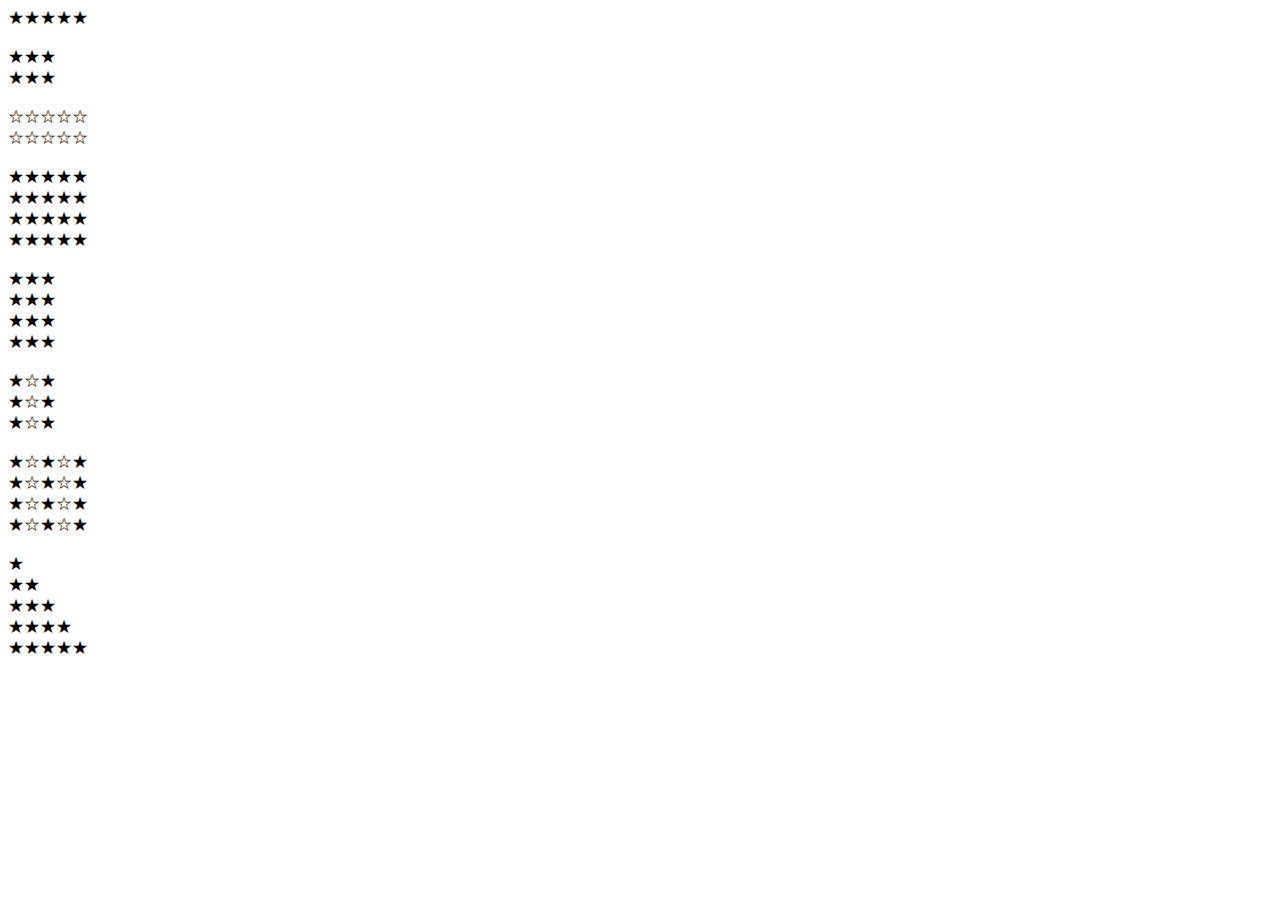
<file: task/JAVAScript 演習課題/index.html>
<!DOCTYPE html>
<html lang="ja">
<head>
    <meta charset="UTF-8">
    <meta name="viewport" content="width=device-width, initial-scale=1.0">
    <title>Document</title>
</head>
<body>
    <script src="./script.js"></script>   
</body>
</html>
</file>
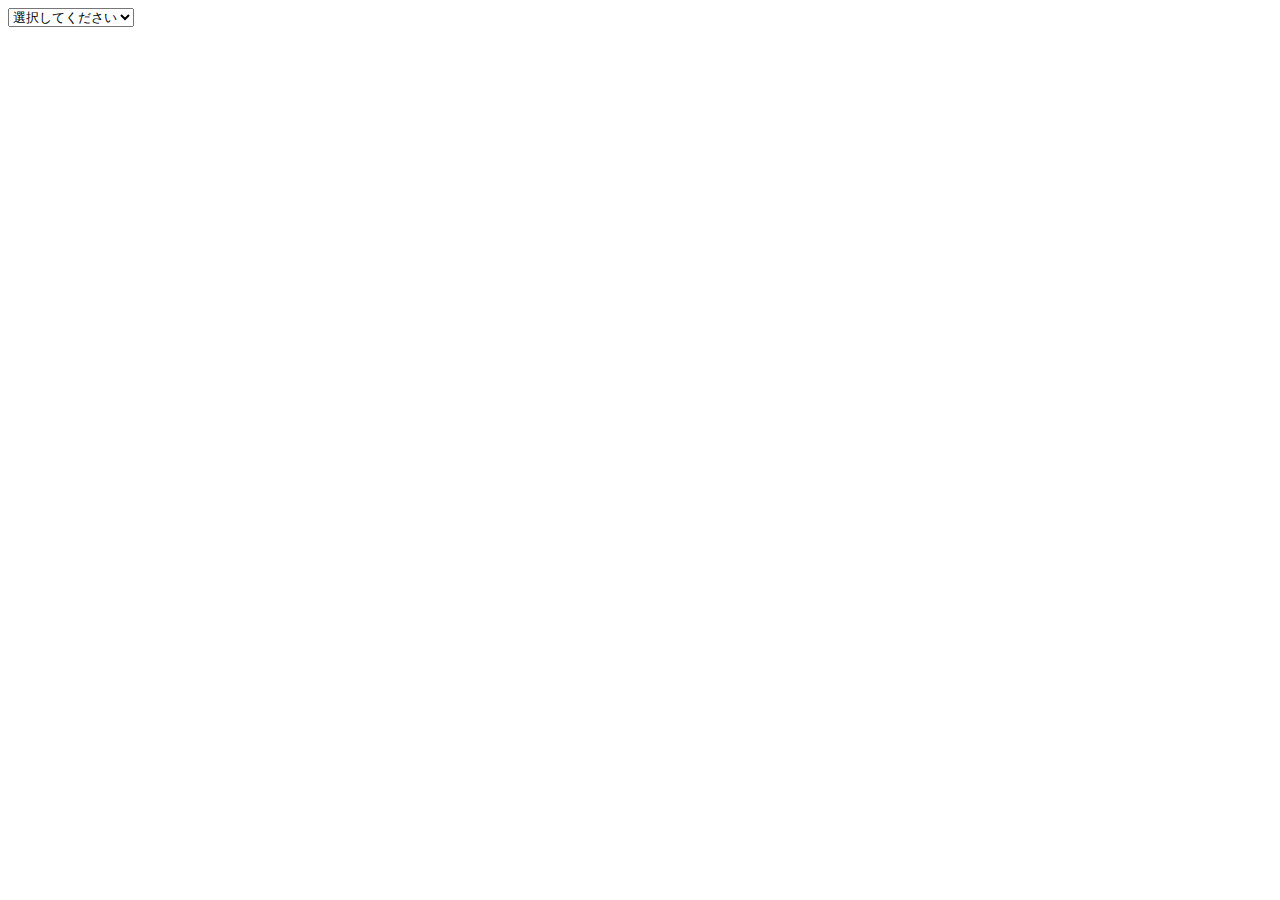
<file: task/JAVAScript 演習課題/index2.html>
<!DOCTYPE html>
<html lang="ja">
<head>
    <meta charset="UTF-8">
    <meta name="viewport" content="width=device-width, initial-scale=1.0">
    <title>Document</title>
</head>
<body>
    <form>
        <select name="age">
            <option>選択してください</option>
            <script>
                for(var i = 18; i <= 65; i++) {
                    document.write("<option>");
                    document.write(i);
                    document.write("</option>");
                }
            </script>
        </select>
    </form> 
</body>
</html>
</file>
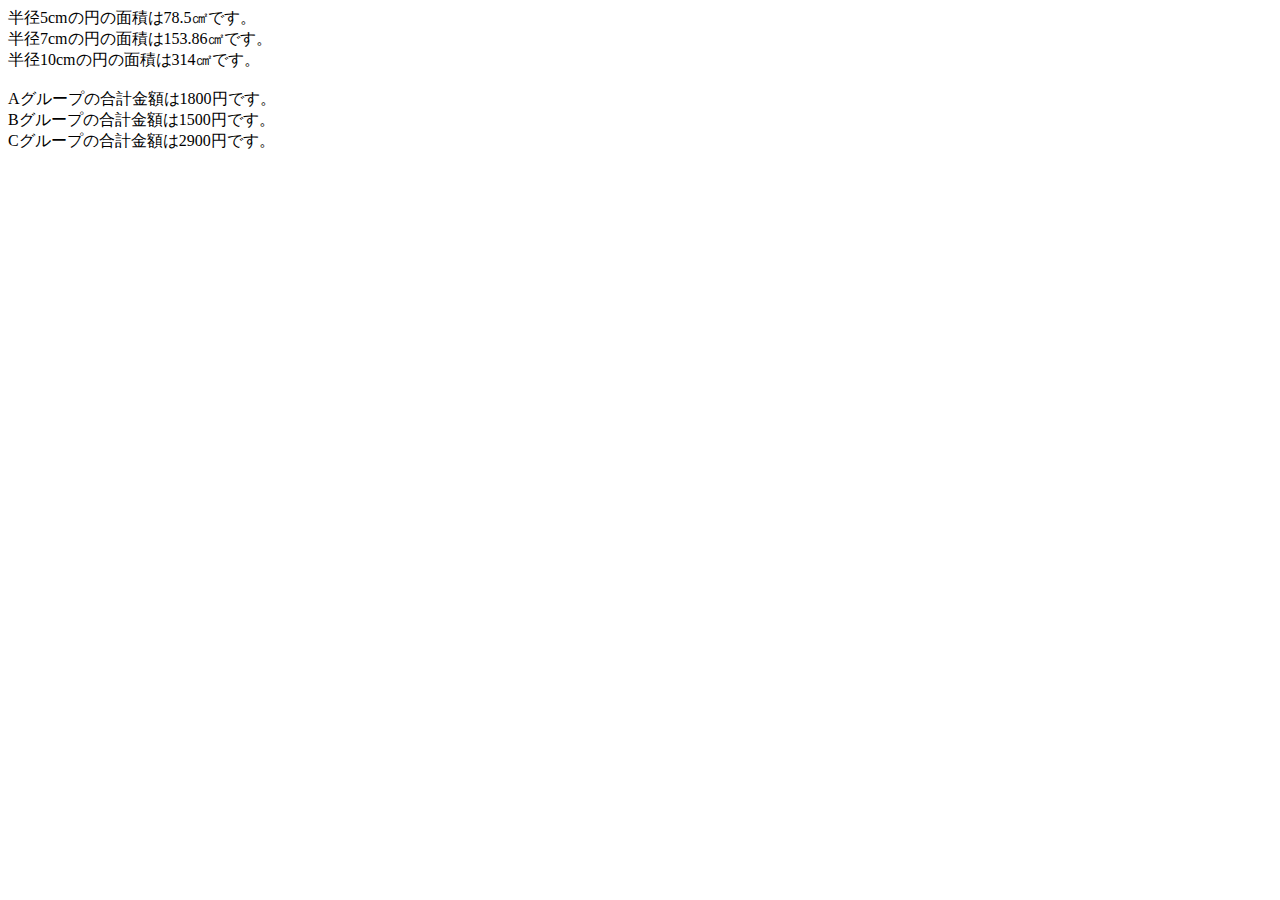
<file: task/JAVAScript 演習課題/index3.html>
<!DOCTYPE html>
<html lang="ja">
<head>
    <meta charset="UTF-8">
    <meta name="viewport" content="width=device-width, initial-scale=1.0">
    <title>Document</title>
</head>
<body>
    <script src="./script3.js"></script>   
</body>
</html>
</file>
